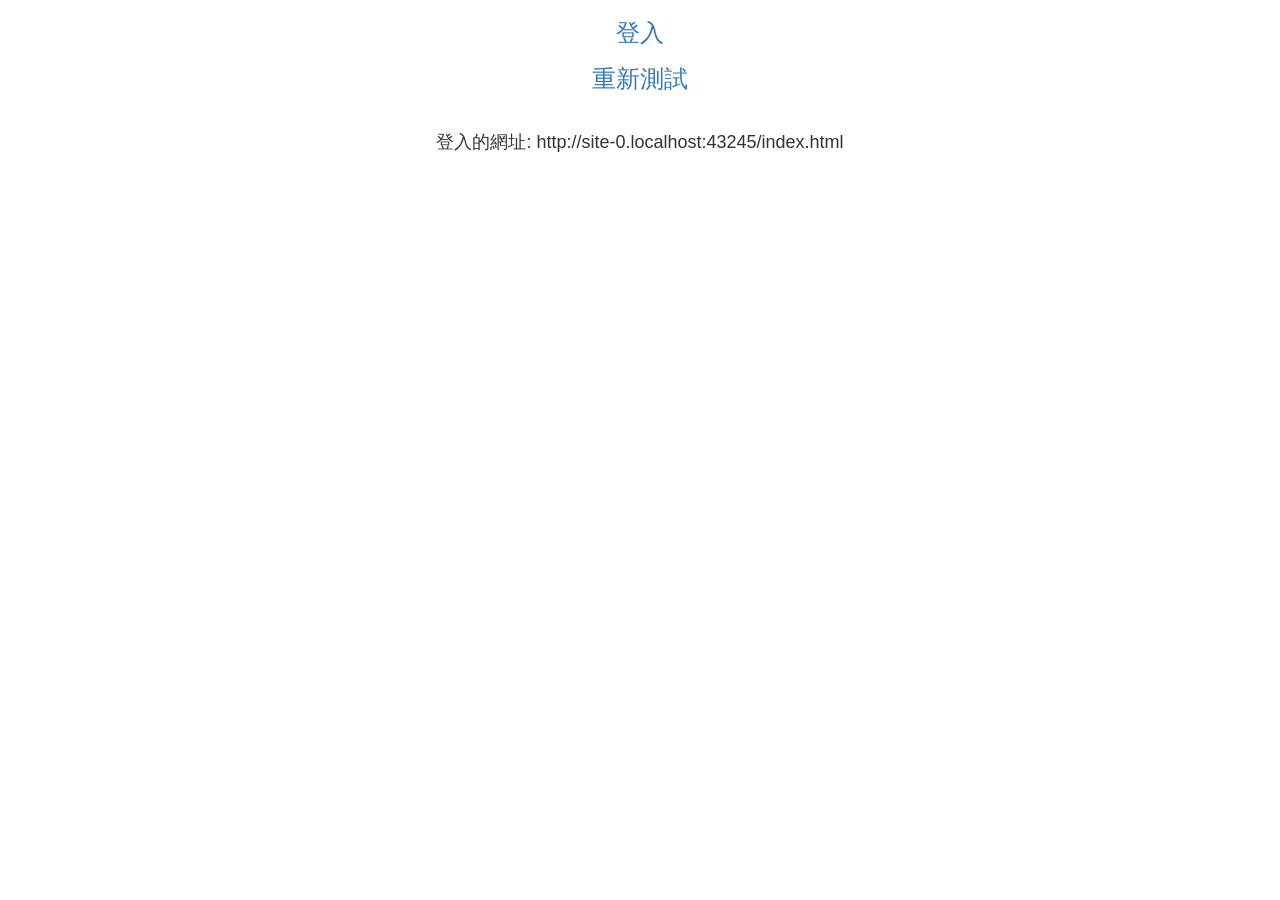
<file: index.html>
<html>
<head>
  <meta name="viewport" content="width=device-width, initial-scale=1.0">

  <script src="//code.jquery.com/jquery-1.11.1.min.js"></script>
  <link href="//maxcdn.bootstrapcdn.com/bootstrap/3.3.0/css/bootstrap.min.css" rel="stylesheet" id="bootstrap-css">
  <script src="//maxcdn.bootstrapcdn.com/bootstrap/3.3.0/js/bootstrap.min.js"></script>
  <link href="common.css" rel="stylesheet">
  <!------ Include the above in your HEAD tag ---------->


  <script >

  $(function() {
    $("#login").on('click',function() {
      $("#login-modal").modal('show');
    });

    $(function() {
      $("#login").on('click',function() {
        $("#login-modal").modal('show');
        $("#submitlogin").off("click").on('click', function() {
          $("#pass").val($("#pass").val() + "E2E");
          $("#loginform").submit();
        })
      });

    })

    $("#loginurl").text(window.location.href)
  })

  </script>
</head>
<body>
</p>
<center>
  <h3>
    <a id="login" href="#">登入</a>
  </h3>
  <h3>
    <a id="login" href="https://kennethtu999.github.io/testlogin/">重新測試</a>
  </h3>
  <br/>
  <h4>登入的網址: <span id="loginurl"></span></h4>
</center>
<div class="modal fade" id="login-modal" tabindex="-1" aria-labelledby="myModalLabel" aria-hidden="true" style="display: none;">
    	  <div class="modal-dialog">
				<div class="loginmodal-container">
					<h1>Login to Your Account</h1><br>
				  <form id="loginform" method="get">
					<input type="text" name="user" placeholder="Username">
					<input type="password" id="pass" name="pass" placeholder="Password">
					<input type="button" id="submitlogin" name="login" class="login loginmodal-submit" value="Login">
				  </form>

				  <div class="login-help">
					<a href="#">Register</a> - <a href="#">Forgot Password</a>
				  </div>
				</div>
			</div>
		  </div>

</body>
</html>
</file>
<file: common.css>
@import url(http://fonts.googleapis.com/css?family=Roboto);

/****** LOGIN MODAL ******/
.loginmodal-container {
  padding: 30px;
  max-width: 350px;
  width: 100% !important;
  background-color: #F7F7F7;
  margin: 0 auto;
  border-radius: 2px;
  box-shadow: 0px 2px 2px rgba(0, 0, 0, 0.3);
  overflow: hidden;
  font-family: roboto;
}

.loginmodal-container h1 {
  text-align: center;
  font-size: 1.8em;
  font-family: roboto;
}

.loginmodal-container #submitlogin {
  width: 100%;
  display: block;
  margin-bottom: 10px;
  position: relative;
}

.loginmodal-container input[type=text], input[type=password] {
  height: 44px;
  font-size: 16px;
  width: 100%;
  margin-bottom: 10px;
  -webkit-appearance: none;
  background: #fff;
  border: 1px solid #d9d9d9;
  border-top: 1px solid #c0c0c0;
  /* border-radius: 2px; */
  padding: 0 8px;
  box-sizing: border-box;
  -moz-box-sizing: border-box;
}

.loginmodal-container input[type=text]:hover, input[type=password]:hover {
  border: 1px solid #b9b9b9;
  border-top: 1px solid #a0a0a0;
  -moz-box-shadow: inset 0 1px 2px rgba(0,0,0,0.1);
  -webkit-box-shadow: inset 0 1px 2px rgba(0,0,0,0.1);
  box-shadow: inset 0 1px 2px rgba(0,0,0,0.1);
}

.loginmodal {
  text-align: center;
  font-size: 14px;
  font-family: 'Arial', sans-serif;
  font-weight: 700;
  height: 36px;
  padding: 0 8px;
/* border-radius: 3px; */
/* -webkit-user-select: none;
  user-select: none; */
}

.loginmodal-submit {
  /* border: 1px solid #3079ed; */
  border: 0px;
  color: #fff;
  text-shadow: 0 1px rgba(0,0,0,0.1);
  background-color: #4d90fe;
  padding: 17px 0px;
  font-family: roboto;
  font-size: 14px;
  /* background-image: -webkit-gradient(linear, 0 0, 0 100%,   from(#4d90fe), to(#4787ed)); */
}

.loginmodal-submit:hover {
  /* border: 1px solid #2f5bb7; */
  border: 0px;
  text-shadow: 0 1px rgba(0,0,0,0.3);
  background-color: #357ae8;
  /* background-image: -webkit-gradient(linear, 0 0, 0 100%,   from(#4d90fe), to(#357ae8)); */
}

.loginmodal-container a {
  text-decoration: none;
  color: #666;
  font-weight: 400;
  text-align: center;
  display: inline-block;
  opacity: 0.6;
  transition: opacity ease 0.5s;
}

.login-help{
  font-size: 12px;
}
</file>
